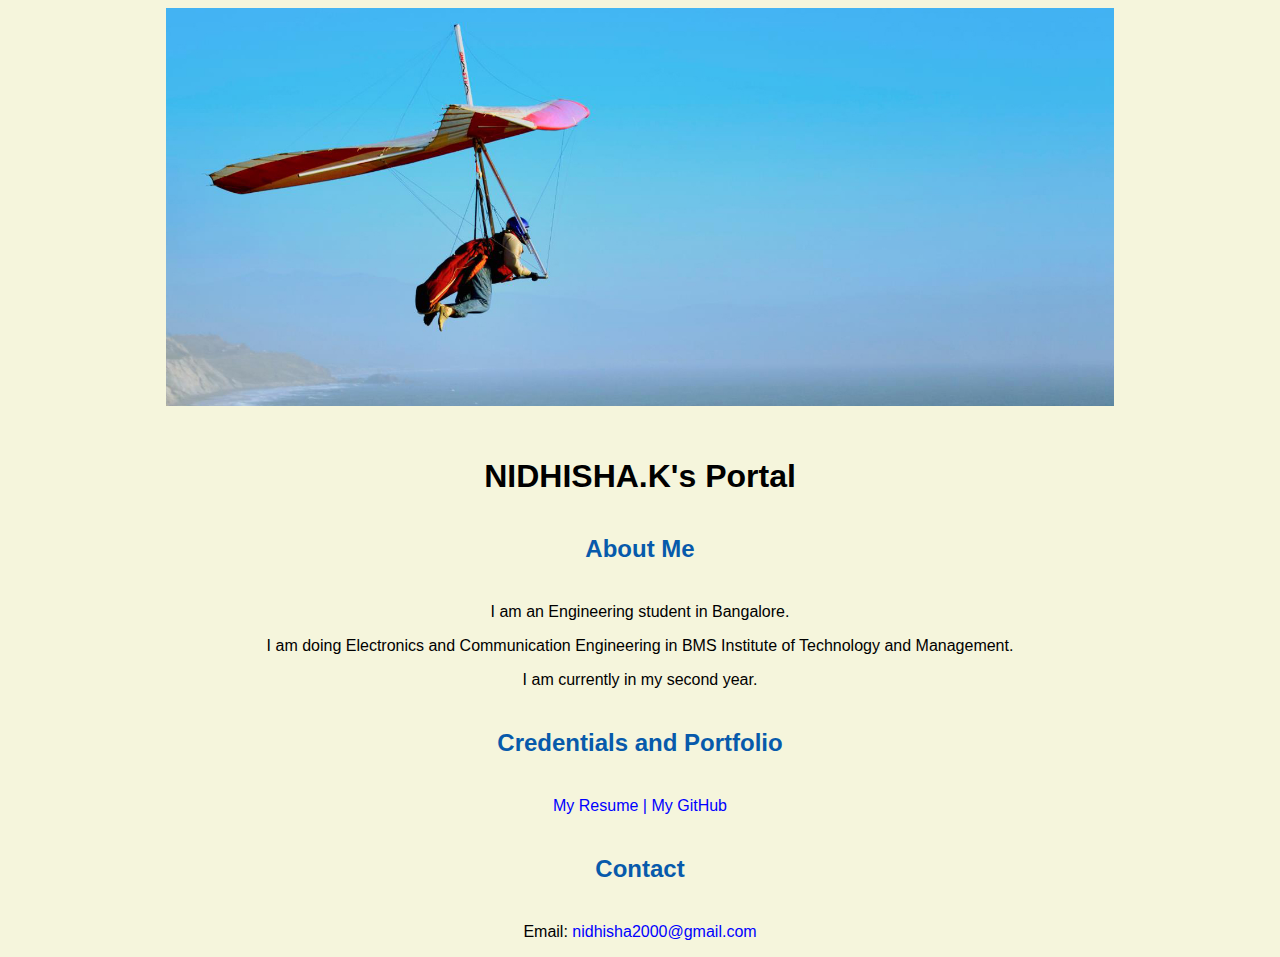
<file: index.html>
<!doctype html>

<!-- this is a comment for human! -->

<html lang="en">

  <header>
 <title>NIDHISHA.K's Portal</title>
 <link rel="stylesheet"href="css/master.css">
 <link rel="FaviconIcon"href="favicon.ico"type="image/x-icon">
 <link rel="shortcut"href="favicon.ico"type="image/x-icon">
 <meta name="viewport" content="width=device-width,initial-scale=1,shrink-to-fit=no">
 <meta name="name" content="Nidhisha.K's Portal">
 <meta name="robots" contents="noindex, no follow">
  </header>

  <body>
    <img src="images/banner.jpg" width="75%" alt="banner">
    <h1>NIDHISHA.K's Portal</h1>
    <h2>About Me</h2>
    <p>I am an Engineering student in Bangalore.</p>
    <p>I am doing Electronics and Communication Engineering in BMS Institute of Technology and Management.</p>
<p>I am currently in my second year.</p>
<h2>Credentials and Portfolio</h2>
<p><a href="resume.html">My Resume<a> |<a href="https://github.com/Nidhisha-k"> My GitHub</a></p>
<h2>Contact</h2>

<p>Email: <a href="mailto:nidhisha2000@gmail.com">nidhisha2000@gmail.com</a></p>
</body>
  </footer>

</html>
</file>
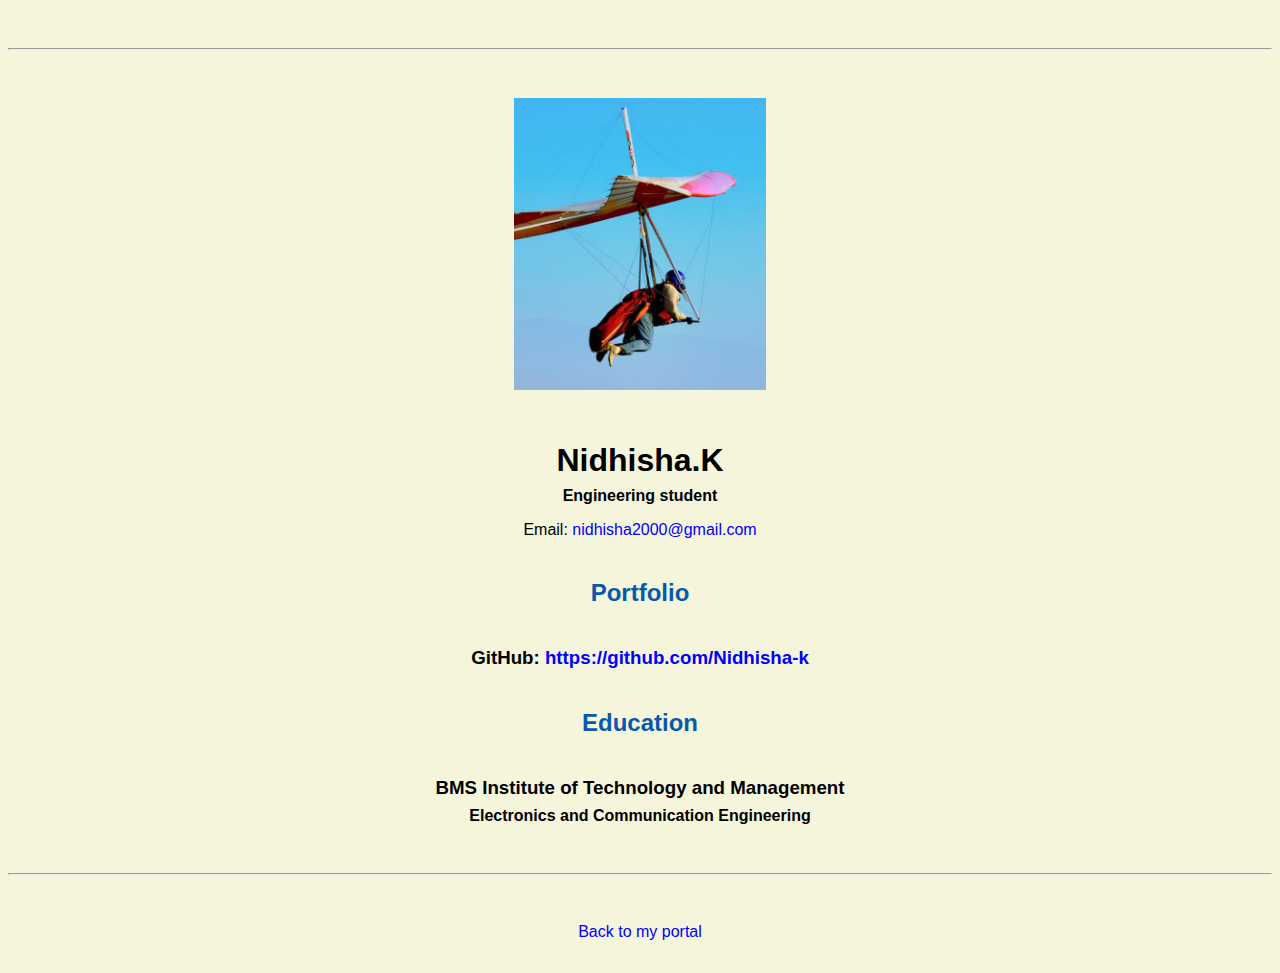
<file: resume.html>
<!doctype html>

<!-- this is a comment for human! -->

<html lang="en">

  <header>
    <title>Nidhisha.K's Resume</title>
     <link rel="stylesheet"href="css/master.css">
     <link rel="FaviconIcon"href="favicon.ico"type="image/x-icon">
     <link rel="shortcut"href="favicon.ico"type="image/x-icon">
     <meta name="viewport" content="width=device-width,initial-scale=1,shrink-to-fit=no">
     <meta name="name" content="Nidhisha.K's Portal">
     <meta name="robots" contents="noindex, no follow">
  </header>

  <body>
    <hr>

    <img src="images/headshot.jpg" alt="Nidhisha.K's headshot" width="20%">

    <h1>Nidhisha.K</h1>
    <h4>Engineering student</h4>

    <p>Email: <a href="nidhisha2000@gmail.com" target="_blank">nidhisha2000@gmail.com</a></p>
    <!-- don't post physical address, personal phone number or other personal information on the web! -->

    <h2>Portfolio</h2>
      <h3>GitHub: <a href="https://github.com/Nidhisha-k" target="_blank">https://github.com/Nidhisha-k</a></h3>

    <h2>Education</h2>

    <h3>BMS Institute of Technology and Management</h3>
    <h4>Electronics and Communication Engineering</h4>


  </body>

  <footer>
  <hr>
  <p><a href="index.html">Back to my portal</a><p>
  </footer>

</html>
</file>
<file: css/master.css>
/* Cascading stylesheet for the website */

/* Text inside these asterisks and slashes are comments for human */

  a {
  color: blue;  /* set the text color to blue here */
    text-decoration: none; /* This means we do not want hyperlinks to be underlined */
  }

  a:hover {
  color: red;  /* set the text color to red here */
    text-decoration: none; /* This means we do not want hyperlinks to be underlined */
  }

  body {
  background-color: beige; /* set the background color here */
    color:black;/* set the text color to black here */
  font-family: Arial, Helvetica, sans-serif;  /* set the font here */
  text-align: center;  /* set the text alignment here */
   }

  footer {
    margin-top: 2rem;
    margin-bottom: 2rem;
  }

  h1 {
    margin-bottom: 0.5rem;
    margin-top: 3rem;
   }

  h2 {
    color: #075AAB;
    margin-bottom: 2.5rem;
    margin-top: 2.5rem;
   }

  h3 {
    margin-bottom: 0;
    margin-top: 2rem;
  }

  h4 {
    margin-bottom: 1rem;
    margin-top: 0.5rem;
  }

  h5 {
    margin-top: 0.5rem;
  }

  hr {
    margin-bottom: 3rem;
    margin-top: 3rem;
  }

  /* this controls how the bullet points in the resume page looks */
  ul {
    display: table;
    margin: 0 auto;
    text-align: left;
  }
</file>
